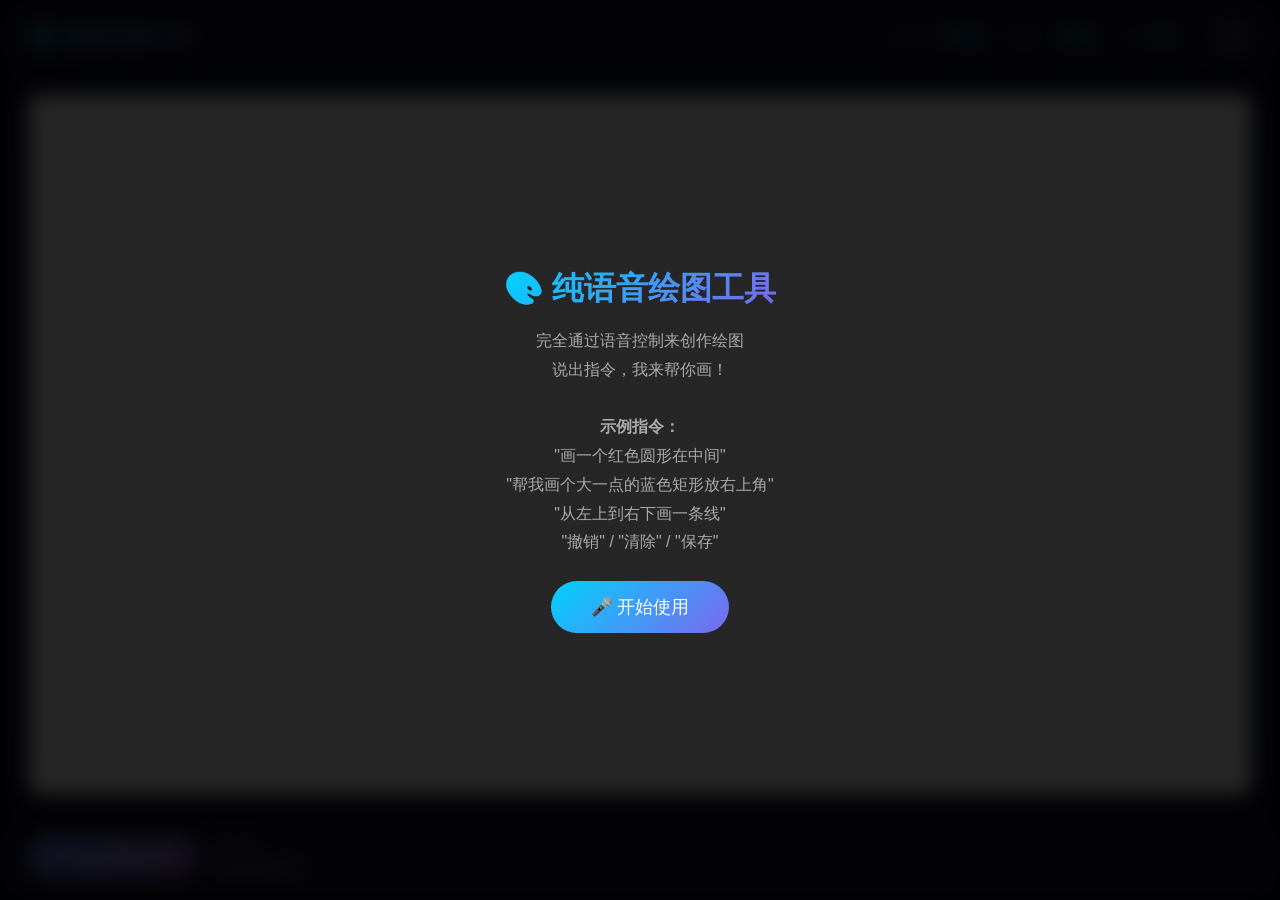
<file: index.html>
<!DOCTYPE html>
<html lang="zh-CN">
<head>
    <meta charset="UTF-8">
    <meta name="viewport" content="width=device-width, initial-scale=1.0">
    <title>纯语音绘图工具</title>
    <link rel="stylesheet" href="css/style.css">
</head>
<body>
    <div class="app-container">
        <!-- 顶部状态栏 -->
        <header class="header">
            <div class="header-left">
                <h1>🎨 纯语音绘图工具</h1>
            </div>
            <div class="header-right">
                <div class="status-group">
                    <span class="status-label">当前工具</span>
                    <span class="status-value" id="status-tool">画笔</span>
                </div>
                <div class="status-group">
                    <span class="status-label">颜色</span>
                    <span class="status-dot" id="status-color-dot" style="background:#000000"></span>
                    <span class="status-value" id="status-color">黑色</span>
                </div>
                <div class="status-group">
                    <span class="status-label">大小</span>
                    <span class="status-value" id="status-size">3</span>
                </div>
                <button class="help-toggle" id="btn-help-toggle" title="语音指令帮助">
                    ❓
                </button>
            </div>
        </header>

        <!-- 主内容区 -->
        <main class="main-content">
            <!-- 画布区域 -->
            <div class="canvas-area">
                <canvas id="drawing-canvas"></canvas>

                <!-- 画笔位置指示器（自由画模式） -->
                <div class="pen-indicator hidden" id="pen-indicator">
                    <div class="pen-dot"></div>
                    <span class="pen-label">画笔位置</span>
                </div>
            </div>

            <!-- 命令帮助面板（可折叠） -->
            <aside class="help-panel hidden" id="help-panel">
                <div class="help-header">
                    <h3>🎤 语音指令指南</h3>
                    <button class="help-close" id="btn-help-close">✕</button>
                </div>
                <div class="help-content">
                    <div class="help-section">
                        <h4>🖌️ 绘制图形</h4>
                        <div class="help-examples">
                            <code>画一个红色圆形在中间</code>
                            <code>画一个大的蓝色矩形在左上角</code>
                            <code>画一条线从左上到右下</code>
                            <code>画一个三角形在右边</code>
                            <code>画三个黄色星星在上面</code>
                            <code>画一个绿色爱心在中间</code>
                        </div>
                    </div>
                    <div class="help-section">
                        <h4>✏️ 自由画笔</h4>
                        <div class="help-examples">
                            <code>开始画</code>
                            <code>往上</code> <code>往左</code> <code>往右下</code>
                            <code>停止画</code>
                        </div>
                    </div>
                    <div class="help-section">
                        <h4>🎨 颜色和大小</h4>
                        <div class="help-examples">
                            <code>红色</code> <code>蓝色</code> <code>绿色</code>
                            <code>大一点</code> <code>小一点</code> <code>大小30</code>
                        </div>
                    </div>
                    <div class="help-section">
                        <h4>📝 文字标注</h4>
                        <div class="help-examples">
                            <code>写上你好在中间</code>
                            <code>标注生日快乐在上面</code>
                        </div>
                    </div>
                    <div class="help-section">
                        <h4>🗑️ 删除图形</h4>
                        <div class="help-examples">
                            <code>删除那个红色圆圈</code>
                            <code>删除中间的红色圆圈</code>
                            <code>删除刚刚的矩形</code>
                            <code>删除最后画的</code>
                            <code>去掉那个蓝色三角</code>
                        </div>
                    </div>
                    <div class="help-section">
                        <h4>⚡ 操作命令</h4>
                        <div class="help-examples">
                            <code>撤销</code> <code>重做</code>
                            <code>清除</code> <code>保存</code>
                            <code>帮助</code>
                        </div>
                    </div>
                    <div class="help-section">
                        <h4>📍 位置说明</h4>
                        <div class="position-map">
                            <div class="pos-grid">
                                <span class="pos-cell">左上</span>
                                <span class="pos-cell">上面</span>
                                <span class="pos-cell">右上</span>
                                <span class="pos-cell">左边</span>
                                <span class="pos-cell active">中间</span>
                                <span class="pos-cell">右边</span>
                                <span class="pos-cell">左下</span>
                                <span class="pos-cell">下面</span>
                                <span class="pos-cell">右下</span>
                            </div>
                        </div>
                    </div>
                </div>
            </aside>
        </main>

        <!-- 底部语音控制栏 -->
        <footer class="voice-bar">
            <button class="voice-btn" id="btn-voice">
                <span class="voice-icon">🎤</span>
                <span class="voice-label">点击开启语音</span>
            </button>

            <div class="voice-info">
                <div class="voice-status-row">
                    <span class="voice-status" id="voice-status">未开始</span>
                    <div class="voice-wave hidden" id="voice-wave">
                        <span></span><span></span><span></span><span></span><span></span>
                    </div>
                </div>
                <div class="voice-transcript" id="voice-transcript">
                    等待语音指令...
                </div>
            </div>

            <div class="voice-feedback" id="voice-feedback">
                <!-- 命令执行反馈会动态插入这里 -->
            </div>
        </footer>
    </div>

    <!-- 脚本 -->
    <script src="js/speech.js"></script>
    <script src="js/canvas.js"></script>
    <script src="js/app.js"></script>
</body>
</html>
</file>
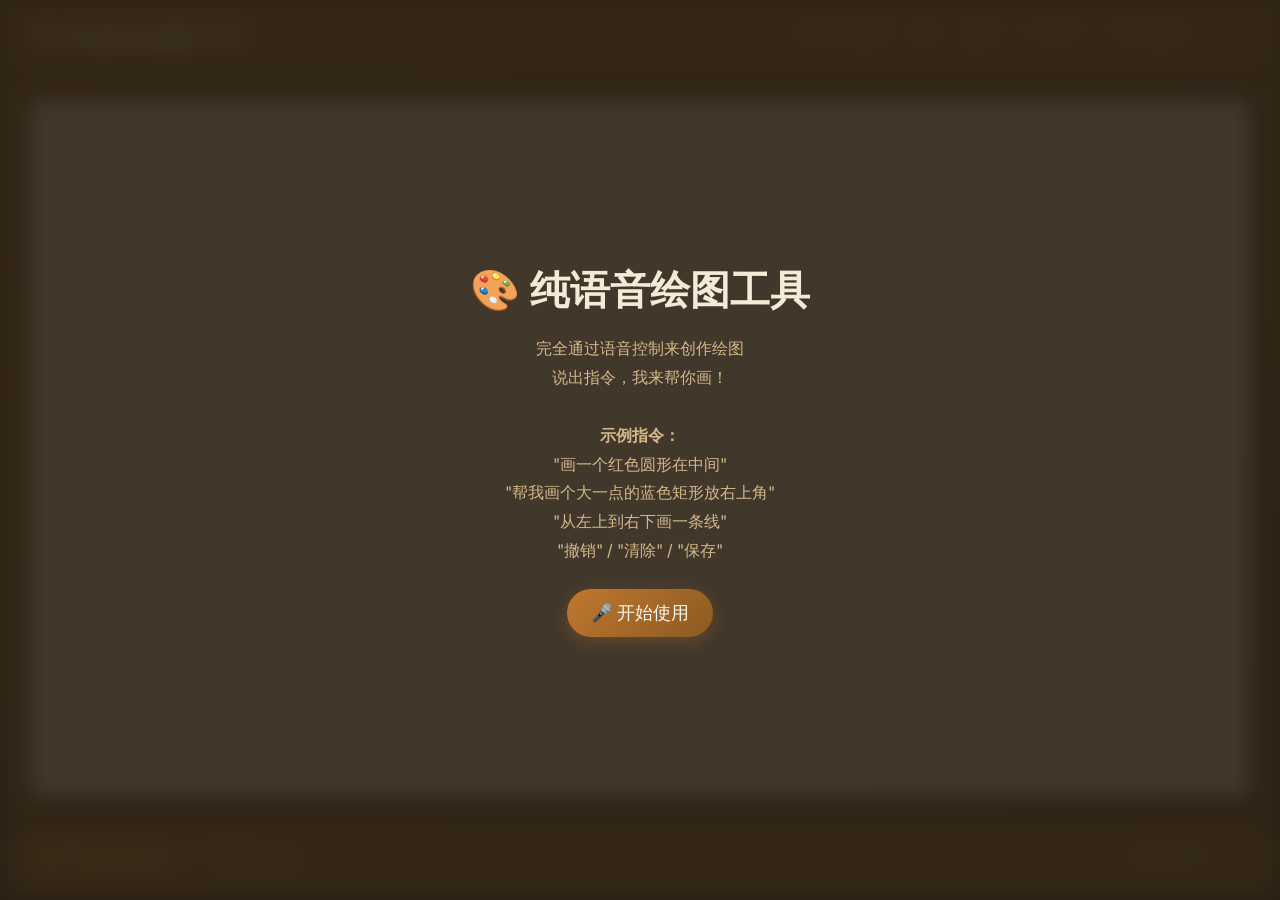
<file: frontend/index.html>
<!DOCTYPE html>
<html lang="zh-CN">
<head>
    <meta charset="UTF-8">
    <meta name="viewport" content="width=device-width, initial-scale=1.0">
    <title>纯语音绘图工具</title>
    <link rel="stylesheet" href="css/style.css">
</head>
<body>
    <div class="app-container">
        <!-- 顶部状态栏 -->
        <header class="header">
            <div class="header-left">
                <h1>🎨 纯语音绘图工具</h1>
            </div>
            <div class="header-right">
                <div class="status-group">
                    <span class="status-label">当前工具</span>
                    <span class="status-value" id="status-tool">画笔</span>
                </div>
                <div class="status-group">
                    <span class="status-label">颜色</span>
                    <span class="status-dot" id="status-color-dot" style="background:#000000"></span>
                    <span class="status-value" id="status-color">黑色</span>
                </div>
                <div class="status-group">
                    <span class="status-label">大小</span>
                    <span class="status-value" id="status-size">3</span>
                </div>
                <div class="status-group">
                    <span class="status-label">画笔</span>
                    <span class="status-value" id="status-pen-type">钢笔</span>
                </div>
                <button class="help-toggle" id="btn-help-toggle" title="语音指令帮助">
                    ❓
                </button>
            </div>
        </header>

        <!-- 主内容区 -->
        <main class="main-content">
            <!-- 画布区域 -->
            <div class="canvas-area">
                <canvas id="drawing-canvas"></canvas>

                <!-- 画笔位置指示器（自由画模式） -->
                <div class="pen-indicator hidden" id="pen-indicator">
                    <div class="pen-dot"></div>
                    <span class="pen-label">画笔位置</span>
                </div>

                <!-- 鼠标模式工具栏（仅鼠标模式激活时显示） -->
                <div class="mouse-toolbar hidden" id="mouse-toolbar">
                    <div class="toolbar-group">
                        <span class="toolbar-label">画笔</span>
                        <button class="tb-btn active" data-pen="pen" title="钢笔">✒️</button>
                        <button class="tb-btn" data-pen="brush" title="毛笔">🖌️</button>
                        <button class="tb-btn" data-pen="pencil" title="铅笔">✏️</button>
                        <button class="tb-btn" data-pen="watercolor" title="水彩笔">🎨</button>
                        <button class="tb-btn" data-pen="crayon" title="蜡笔">🖍️</button>
                        <button class="tb-btn" data-pen="marker" title="马克笔">🖊️</button>
                    </div>
                    <div class="toolbar-group">
                        <span class="toolbar-label">颜色</span>
                        <button class="tb-color active" data-color="#000000" style="background:#000000" title="黑"></button>
                        <button class="tb-color" data-color="#FF0000" style="background:#FF0000" title="红"></button>
                        <button class="tb-color" data-color="#00AA00" style="background:#00AA00" title="绿"></button>
                        <button class="tb-color" data-color="#0000FF" style="background:#0000FF" title="蓝"></button>
                        <button class="tb-color" data-color="#FFD700" style="background:#FFD700" title="黄"></button>
                        <button class="tb-color" data-color="#FF69B4" style="background:#FF69B4" title="粉"></button>
                        <button class="tb-color" data-color="#FFA500" style="background:#FFA500" title="橙"></button>
                        <button class="tb-color" data-color="#800080" style="background:#800080" title="紫"></button>
                        <input type="color" id="tb-custom-color" class="tb-custom-color" value="#000000" title="自定义">
                    </div>
                    <div class="toolbar-group">
                        <span class="toolbar-label">粗细</span>
                        <input type="range" id="tb-brush-size" min="1" max="30" value="3" class="tb-slider">
                        <span id="tb-size-display" class="tb-size-val">3</span>
                    </div>
                </div>
            </div>

            <!-- 命令帮助面板（可折叠） -->
            <aside class="help-panel hidden" id="help-panel">
                <div class="help-header">
                    <h3>🎤 语音指令指南</h3>
                    <button class="help-close" id="btn-help-close">✕</button>
                </div>
                <div class="help-content">
                    <div class="help-section">
                        <h4>🖌️ 绘制图形</h4>
                        <div class="help-examples">
                            <code>画一个红色圆形在中间</code>
                            <code>画一个大的蓝色矩形在左上角</code>
                            <code>画一条线从左上到右下</code>
                            <code>画一个三角形在右边</code>
                            <code>画三个黄色星星在上面</code>
                            <code>画一个绿色爱心在中间</code>
                        </div>
                    </div>
                    <div class="help-section">
                        <h4>🎭 场景绘画</h4>
                        <div class="help-examples">
                            <code>画一个雪人</code>
                            <code>画一片星空</code>
                            <code>画一个房子</code>
                            <code>画一只猫</code>
                            <code>画一个太阳</code>
                            <code>画一架飞机</code>
                            <code>画一辆汽车</code>
                            <code>画一辆玩具车</code>
                            <code>画一只小狗</code>
                            <code>画一条鱼</code>
                            <code>画一只蝴蝶</code>
                            <code>画一棵树</code>
                            <code>画一朵花</code>
                            <code>画一个城堡</code>
                            <code>画一个月亮</code>
                            <code>画一个圆盘</code>
                            <code>画一个圆环</code>
                            <code>画一个甜甜圈</code>
                        </div>
                    </div>
                    <div class="help-section">
                        <h4>🎨 多色图案</h4>
                        <div class="help-examples">
                            <code>红绿相间的圆</code>
                            <code>红蓝相间的圆</code>
                            <code>彩虹色的圆</code>
                        </div>
                    </div>
                    <div class="help-section">
                        <h4>✏️ 自由画笔</h4>
                        <div class="help-examples">
                            <code>开始画</code>
                            <code>往上</code> <code>往左</code> <code>往右下</code>
                            <code>往上往右往下</code>
                            <code>画一个Z字形</code>
                            <code>往右5步</code>
                            <code>停止画</code>
                        </div>
                    </div>
                    <div class="help-section">
                        <h4>🎨 颜色和大小</h4>
                        <div class="help-examples">
                            <code>红色</code> <code>蓝色</code> <code>绿色</code>
                            <code>深一点的红色</code>
                            <code>更蓝的绿色</code>
                            <code>浅一点的紫色</code>
                            <code>大一点</code> <code>小一点</code> <code>大小30</code>
                        </div>
                    </div>
                    <div class="help-section">
                        <h4>🖌️ 画笔种类</h4>
                        <div class="help-examples">
                            <code>毛笔</code> <code>钢笔</code> <code>铅笔</code>
                            <code>水彩笔</code> <code>蜡笔</code> <code>马克笔</code>
                            <code>粉笔</code> <code>油画笔</code>
                        </div>
                    </div>
                    <div class="help-section">
                        <h4>🌈 RGB颜色</h4>
                        <div class="help-examples">
                            <code>RGB 255 0 0</code>
                            <code>rgb 0 128 255</code>
                            <code>颜色255,0,0</code>
                            <code>颜色值0,255,0</code>
                            <code>色值ff0000</code>
                            <code>画笔粗细10</code>
                        </div>
                    </div>
                    <div class="help-section">
                        <h4>📝 文字标注</h4>
                        <div class="help-examples">
                            <code>写上你好在中间</code>
                            <code>标注生日快乐在上面</code>
                        </div>
                    </div>
                    <div class="help-section">
                        <h4>🗑️ 删除图形</h4>
                        <div class="help-examples">
                            <code>删除那个红色圆圈</code>
                            <code>删除中间的红色圆圈</code>
                            <code>删除刚刚的矩形</code>
                            <code>删除最后画的</code>
                            <code>去掉那个蓝色三角</code>
                        </div>
                    </div>
                    <div class="help-section">
                        <h4>📖 画布查询</h4>
                        <div class="help-examples">
                            <code>画布上有什么</code>
                            <code>读取画布</code>
                            <code>有什么图形</code>
                        </div>
                    </div>
                    <div class="help-section">
                        <h4>✨ 排列美化</h4>
                        <div class="help-examples">
                            <code>变整齐</code> <code>居中</code>
                            <code>左对齐</code> <code>右对齐</code>
                            <code>水平分布</code> <code>垂直分布</code>
                        </div>
                    </div>
                    <div class="help-section">
                        <h4>🔍 视口控制</h4>
                        <div class="help-examples">
                            <code>放大画布</code> <code>缩小画布</code>
                            <code>看左上角</code> <code>看中间</code>
                            <code>复原</code>
                        </div>
                    </div>
                    <div class="help-section">
                        <h4>🔗 形状连接</h4>
                        <div class="help-examples">
                            <code>把红色圆和蓝色方连起来</code>
                            <code>连接左边和右边</code>
                        </div>
                    </div>
                    <div class="help-section">
                        <h4>📋 形状复制</h4>
                        <div class="help-examples">
                            <code>复制那个红色圆</code>
                            <code>再画一个一样的</code>
                        </div>
                    </div>
                    <div class="help-section">
                        <h4>🎨 画布背景</h4>
                        <div class="help-examples">
                            <code>换成黑色背景</code>
                            <code>白色背景</code>
                        </div>
                    </div>
                    <div class="help-section">
                        <h4>📚 教程模式</h4>
                        <div class="help-examples">
                            <code>教我画画</code>
                            <code>下一步</code>
                            <code>退出教程</code>
                        </div>
                    </div>
                    <div class="help-section">
                        <h4>🔄 纠错命令</h4>
                        <div class="help-examples">
                            <code>不对</code> <code>画错了</code>
                            <code>不是这个意思</code> <code>搞错了</code>
                            <code>不要这个</code> <code>算了</code>
                        </div>
                    </div>
                    <div class="help-section">
                        <h4>⚡ 操作命令</h4>
                        <div class="help-examples">
                            <code>撤销</code> <code>撤销三步</code>
                            <code>重做</code> <code>清除</code>
                            <code>保存</code> <code>帮助</code>
                        </div>
                    </div>
                    <div class="help-section">
                        <h4>📍 位置说明</h4>
                        <div class="position-map">
                            <div class="pos-grid">
                                <span class="pos-cell">左上</span>
                                <span class="pos-cell">上面</span>
                                <span class="pos-cell">右上</span>
                                <span class="pos-cell">左边</span>
                                <span class="pos-cell active">中间</span>
                                <span class="pos-cell">右边</span>
                                <span class="pos-cell">左下</span>
                                <span class="pos-cell">下面</span>
                                <span class="pos-cell">右下</span>
                            </div>
                        </div>
                    </div>
                </div>
            </aside>
        </main>

        <!-- 底部语音控制栏 -->
        <footer class="voice-bar">
            <button class="voice-btn" id="btn-voice">
                <span class="voice-icon">🎤</span>
                <span class="voice-label">点击开启语音</span>
            </button>

            <div class="voice-info">
                <div class="voice-status-row">
                    <span class="voice-status" id="voice-status">未开始</span>
                    <div class="voice-wave hidden" id="voice-wave">
                        <span></span><span></span><span></span><span></span><span></span>
                    </div>
                </div>
                <div class="voice-transcript" id="voice-transcript">
                    等待语音指令...
                </div>
            </div>

            <div class="voice-feedback" id="voice-feedback">
                <!-- 命令执行反馈会动态插入这里 -->
            </div>

            <button class="mouse-toggle-btn" id="btn-mouse-toggle">
                🖱️ 鼠标绘画: 关
            </button>
        </footer>
    </div>

    <!-- 脚本 -->
    <script src="js/commands.js"></script>
    <script src="js/speech.js"></script>
    <script src="js/canvas.js"></script>
    <script src="js/app.js"></script>
</body>
</html>
</file>
<file: css/style.css>
/* ============================================================
   纯语音控制绘图工具 - 样式
   设计理念：全屏画布 + 极简浮动面板 + 语音优先
   ============================================================ */

/* 全局样式 */
* {
    margin: 0;
    padding: 0;
    box-sizing: border-box;
}

body {
    font-family: 'Segoe UI', 'Microsoft YaHei', 'PingFang SC', sans-serif;
    background: #0a0a1a;
    color: #e0e0e0;
    height: 100vh;
    overflow: hidden;
    user-select: none;
}

/* ============================================================
   应用容器
   ============================================================ */
.app-container {
    display: flex;
    flex-direction: column;
    height: 100vh;
    padding: 8px;
    gap: 8px;
}

/* ============================================================
   顶部状态栏
   ============================================================ */
.header {
    display: flex;
    justify-content: space-between;
    align-items: center;
    padding: 10px 20px;
    background: rgba(255, 255, 255, 0.06);
    backdrop-filter: blur(20px);
    border: 1px solid rgba(255, 255, 255, 0.08);
    border-radius: 14px;
    flex-shrink: 0;
}

.header-left h1 {
    font-size: 1.2rem;
    font-weight: 600;
    background: linear-gradient(135deg, #00d2ff, #7b68ee);
    -webkit-background-clip: text;
    -webkit-text-fill-color: transparent;
    background-clip: text;
}

.header-right {
    display: flex;
    align-items: center;
    gap: 20px;
}

.status-group {
    display: flex;
    align-items: center;
    gap: 6px;
}

.status-label {
    font-size: 0.75rem;
    color: #666;
    text-transform: uppercase;
    letter-spacing: 1px;
}

.status-value {
    font-size: 0.9rem;
    color: #00d2ff;
    font-weight: 600;
    min-width: 40px;
}

.status-dot {
    width: 14px;
    height: 14px;
    border-radius: 50%;
    border: 2px solid rgba(255, 255, 255, 0.2);
    display: inline-block;
}

.help-toggle {
    width: 36px;
    height: 36px;
    border: 1px solid rgba(255, 255, 255, 0.15);
    border-radius: 50%;
    background: rgba(255, 255, 255, 0.08);
    color: #fff;
    font-size: 1rem;
    cursor: pointer;
    transition: all 0.2s;
    display: flex;
    align-items: center;
    justify-content: center;
}

.help-toggle:hover {
    background: rgba(255, 255, 255, 0.15);
    transform: scale(1.1);
}

/* ============================================================
   主内容区
   ============================================================ */
.main-content {
    flex: 1;
    display: flex;
    gap: 8px;
    overflow: hidden;
    position: relative;
}

/* ============================================================
   画布区域
   ============================================================ */
.canvas-area {
    flex: 1;
    background: rgba(255, 255, 255, 0.03);
    border: 1px solid rgba(255, 255, 255, 0.06);
    border-radius: 14px;
    position: relative;
    overflow: hidden;
    display: flex;
    align-items: center;
    justify-content: center;
}

#drawing-canvas {
    background: #ffffff;
    border-radius: 10px;
    box-shadow:
        0 0 60px rgba(0, 210, 255, 0.08),
        0 10px 40px rgba(0, 0, 0, 0.3);
    max-width: calc(100% - 30px);
    max-height: calc(100% - 30px);
}

/* 画笔位置指示器 */
.pen-indicator {
    position: absolute;
    top: 50%;
    left: 50%;
    transform: translate(-50%, -50%);
    pointer-events: none;
    z-index: 5;
    display: flex;
    flex-direction: column;
    align-items: center;
    gap: 4px;
}

.pen-indicator.hidden {
    display: none;
}

.pen-dot {
    width: 12px;
    height: 12px;
    background: #ff4444;
    border-radius: 50%;
    border: 2px solid #fff;
    box-shadow: 0 0 10px rgba(255, 68, 68, 0.6);
    animation: penPulse 1.5s ease-in-out infinite;
}

@keyframes penPulse {
    0%, 100% { transform: scale(1); opacity: 1; }
    50% { transform: scale(1.3); opacity: 0.7; }
}

.pen-label {
    font-size: 0.65rem;
    color: #ff4444;
    background: rgba(0, 0, 0, 0.7);
    padding: 2px 6px;
    border-radius: 4px;
    white-space: nowrap;
}

/* ============================================================
   帮助面板
   ============================================================ */
.help-panel {
    width: 320px;
    background: rgba(20, 20, 40, 0.95);
    backdrop-filter: blur(20px);
    border: 1px solid rgba(255, 255, 255, 0.1);
    border-radius: 14px;
    display: flex;
    flex-direction: column;
    overflow: hidden;
    flex-shrink: 0;
    transition: all 0.3s ease;
}

.help-panel.hidden {
    display: none;
}

.help-header {
    display: flex;
    justify-content: space-between;
    align-items: center;
    padding: 14px 16px;
    border-bottom: 1px solid rgba(255, 255, 255, 0.08);
}

.help-header h3 {
    font-size: 0.95rem;
    color: #fff;
}

.help-close {
    width: 28px;
    height: 28px;
    border: none;
    border-radius: 50%;
    background: rgba(255, 255, 255, 0.1);
    color: #aaa;
    font-size: 0.9rem;
    cursor: pointer;
    display: flex;
    align-items: center;
    justify-content: center;
    transition: all 0.2s;
}

.help-close:hover {
    background: rgba(255, 68, 68, 0.3);
    color: #ff4444;
}

.help-content {
    flex: 1;
    overflow-y: auto;
    padding: 12px 16px;
}

.help-section {
    margin-bottom: 16px;
}

.help-section h4 {
    font-size: 0.85rem;
    color: #aaa;
    margin-bottom: 8px;
    padding-bottom: 4px;
    border-bottom: 1px solid rgba(255, 255, 255, 0.05);
}

.help-examples {
    display: flex;
    flex-wrap: wrap;
    gap: 5px;
}

.help-examples code {
    display: inline-block;
    padding: 4px 10px;
    background: rgba(0, 210, 255, 0.1);
    border: 1px solid rgba(0, 210, 255, 0.2);
    border-radius: 6px;
    font-size: 0.78rem;
    color: #00d2ff;
    font-family: inherit;
}

/* 位置地图 */
.position-map {
    margin-top: 6px;
}

.pos-grid {
    display: grid;
    grid-template-columns: repeat(3, 1fr);
    gap: 4px;
    max-width: 200px;
}

.pos-cell {
    padding: 6px 8px;
    text-align: center;
    font-size: 0.75rem;
    color: #888;
    background: rgba(255, 255, 255, 0.04);
    border: 1px solid rgba(255, 255, 255, 0.06);
    border-radius: 6px;
}

.pos-cell.active {
    background: rgba(0, 210, 255, 0.15);
    border-color: rgba(0, 210, 255, 0.3);
    color: #00d2ff;
}

/* ============================================================
   底部语音控制栏
   ============================================================ */
.voice-bar {
    display: flex;
    align-items: center;
    gap: 16px;
    padding: 12px 20px;
    background: rgba(255, 255, 255, 0.06);
    backdrop-filter: blur(20px);
    border: 1px solid rgba(255, 255, 255, 0.08);
    border-radius: 14px;
    flex-shrink: 0;
}

/* 语音按钮 */
.voice-btn {
    display: flex;
    align-items: center;
    gap: 8px;
    padding: 10px 24px;
    border: none;
    border-radius: 30px;
    background: linear-gradient(135deg, #667eea 0%, #764ba2 100%);
    color: #fff;
    font-size: 0.95rem;
    cursor: pointer;
    transition: all 0.3s ease;
    white-space: nowrap;
    flex-shrink: 0;
}

.voice-btn:hover {
    transform: scale(1.03);
    box-shadow: 0 4px 20px rgba(102, 126, 234, 0.4);
}

.voice-btn.listening {
    background: linear-gradient(135deg, #ff6b6b 0%, #ee5a24 100%);
    animation: voicePulse 1.5s infinite;
}

@keyframes voicePulse {
    0%, 100% { box-shadow: 0 0 0 0 rgba(238, 90, 36, 0.5); }
    50% { box-shadow: 0 0 0 12px rgba(238, 90, 36, 0); }
}

.voice-icon {
    font-size: 1.2rem;
}

.voice-label {
    font-weight: 500;
}

/* 语音信息区 */
.voice-info {
    flex: 1;
    min-width: 0;
}

.voice-status-row {
    display: flex;
    align-items: center;
    gap: 10px;
    margin-bottom: 4px;
}

.voice-status {
    font-size: 0.8rem;
    color: #888;
}

.voice-wave {
    display: flex;
    align-items: center;
    gap: 2px;
    height: 16px;
}

.voice-wave.hidden {
    display: none;
}

.voice-wave span {
    display: block;
    width: 3px;
    height: 100%;
    background: #ff6b6b;
    border-radius: 2px;
    animation: wave 0.8s ease-in-out infinite;
}

.voice-wave span:nth-child(2) { animation-delay: 0.1s; }
.voice-wave span:nth-child(3) { animation-delay: 0.2s; }
.voice-wave span:nth-child(4) { animation-delay: 0.3s; }
.voice-wave span:nth-child(5) { animation-delay: 0.4s; }

@keyframes wave {
    0%, 100% { transform: scaleY(0.4); }
    50% { transform: scaleY(1.2); }
}

.voice-transcript {
    font-size: 0.9rem;
    color: #ccc;
    white-space: nowrap;
    overflow: hidden;
    text-overflow: ellipsis;
}

/* 语音反馈区 */
.voice-feedback {
    display: flex;
    gap: 8px;
    max-width: 300px;
    overflow-x: auto;
    flex-shrink: 0;
}

.feedback-item {
    display: flex;
    align-items: center;
    gap: 6px;
    padding: 6px 12px;
    border-radius: 20px;
    font-size: 0.78rem;
    white-space: nowrap;
    animation: feedbackIn 0.3s ease-out;
    flex-shrink: 0;
}

@keyframes feedbackIn {
    from { opacity: 0; transform: translateY(10px); }
    to { opacity: 1; transform: translateY(0); }
}

.feedback-item.success {
    background: rgba(0, 200, 83, 0.15);
    border: 1px solid rgba(0, 200, 83, 0.3);
    color: #00c853;
}

.feedback-item.error {
    background: rgba(255, 68, 68, 0.15);
    border: 1px solid rgba(255, 68, 68, 0.3);
    color: #ff4444;
}

.feedback-item.info {
    background: rgba(0, 210, 255, 0.15);
    border: 1px solid rgba(0, 210, 255, 0.3);
    color: #00d2ff;
}

/* ============================================================
   启动引导遮罩
   ============================================================ */
.welcome-overlay {
    position: fixed;
    top: 0;
    left: 0;
    width: 100%;
    height: 100%;
    background: rgba(0, 0, 0, 0.85);
    backdrop-filter: blur(10px);
    z-index: 100;
    display: flex;
    align-items: center;
    justify-content: center;
    animation: fadeIn 0.5s ease;
}

.welcome-overlay.hidden {
    display: none;
}

@keyframes fadeIn {
    from { opacity: 0; }
    to { opacity: 1; }
}

.welcome-content {
    text-align: center;
    max-width: 500px;
    padding: 40px;
}

.welcome-content h2 {
    font-size: 2rem;
    margin-bottom: 16px;
    background: linear-gradient(135deg, #00d2ff, #7b68ee);
    -webkit-background-clip: text;
    -webkit-text-fill-color: transparent;
    background-clip: text;
}

.welcome-content p {
    font-size: 1rem;
    color: #aaa;
    line-height: 1.8;
    margin-bottom: 24px;
}

.welcome-btn {
    padding: 14px 40px;
    border: none;
    border-radius: 30px;
    background: linear-gradient(135deg, #00d2ff 0%, #7b68ee 100%);
    color: #fff;
    font-size: 1.1rem;
    cursor: pointer;
    transition: all 0.3s;
}

.welcome-btn:hover {
    transform: scale(1.05);
    box-shadow: 0 8px 30px rgba(0, 210, 255, 0.3);
}

/* ============================================================
   命令队列可视化
   ============================================================ */
.command-queue {
    position: absolute;
    top: 16px;
    right: 16px;
    z-index: 10;
    display: flex;
    flex-direction: column;
    gap: 4px;
}

.queue-item {
    padding: 6px 12px;
    background: rgba(0, 0, 0, 0.7);
    border-radius: 8px;
    font-size: 0.75rem;
    color: #aaa;
    border-left: 3px solid #00d2ff;
    animation: slideIn 0.3s ease;
}

@keyframes slideIn {
    from { opacity: 0; transform: translateX(20px); }
    to { opacity: 1; transform: translateX(0); }
}

.queue-item.executing {
    border-left-color: #ff6b6b;
    color: #ff6b6b;
}

/* ============================================================
   滚动条
   ============================================================ */
::-webkit-scrollbar {
    width: 4px;
}

::-webkit-scrollbar-track {
    background: transparent;
}

::-webkit-scrollbar-thumb {
    background: rgba(255, 255, 255, 0.15);
    border-radius: 2px;
}

::-webkit-scrollbar-thumb:hover {
    background: rgba(255, 255, 255, 0.25);
}

/* ============================================================
   响应式布局
   ============================================================ */
@media (max-width: 768px) {
    .header {
        flex-direction: column;
        gap: 8px;
        padding: 8px 12px;
    }

    .header-right {
        gap: 12px;
        flex-wrap: wrap;
        justify-content: center;
    }

    .help-panel {
        position: absolute;
        right: 8px;
        top: 8px;
        bottom: 8px;
        width: 280px;
        z-index: 20;
    }

    .voice-bar {
        flex-wrap: wrap;
    }

    .voice-feedback {
        max-width: 100%;
        width: 100%;
    }
}
</file>
<file: frontend/css/style.css>
/* ============================================================
   Canvas Studio - 仿画室风格
   设计理念：温暖木质色调 + 纸张质感 + 自然有机感
   ============================================================ */

/* Google Fonts */
@import url('https://fonts.googleapis.com/css2?family=Caveat:wght@400;600&family=Inter:wght@300;400;500;600&display=swap');

/* 设计令牌 */
:root {
    /* 木质色调 */
    --wood-50: #fdf8f0;
    --wood-100: #f5ead6;
    --wood-200: #e8d5b0;
    --wood-300: #d4b88a;
    --wood-400: #c09a64;
    --wood-500: #a07d4a;
    --wood-600: #8b6939;
    --wood-700: #6d5230;
    --wood-800: #4a3820;
    --wood-900: #2d2215;

    /* 画布纸张 */
    --paper: #faf6f0;
    --paper-warm: #f5efe4;
    --paper-shadow: rgba(74, 56, 32, 0.12);

    /* 强调色（赭石/琥珀） */
    --accent: #c07830;
    --accent-light: #e0a050;
    --accent-dark: #8b5a20;

    /* 文字 */
    --text-primary: #2d2215;
    --text-secondary: #6d5230;
    --text-muted: #a07d4a;
    --text-on-dark: #f5ead6;

    /* 功能色 */
    --success: #5a8a4a;
    --error: #c04040;
    --info: #4a7a9a;

    /* 间距 */
    --space-xs: 4px;
    --space-sm: 8px;
    --space-md: 12px;
    --space-lg: 16px;
    --space-xl: 24px;

    /* 圆角 */
    --radius-sm: 6px;
    --radius-md: 10px;
    --radius-lg: 14px;

    /* 阴影 */
    --shadow-soft: 0 2px 8px rgba(45, 34, 21, 0.1);
    --shadow-medium: 0 4px 16px rgba(45, 34, 21, 0.15);
    --shadow-strong: 0 8px 32px rgba(45, 34, 21, 0.2);

    /* 字体 */
    --font-display: 'Caveat', cursive;
    --font-body: 'Inter', 'Segoe UI', 'Microsoft YaHei', sans-serif;
}

/* ============================================================
   全局样式
   ============================================================ */
* {
    margin: 0;
    padding: 0;
    box-sizing: border-box;
}

body {
    font-family: var(--font-body);
    background: var(--wood-800);
    color: var(--text-primary);
    height: 100vh;
    overflow: hidden;
    user-select: none;
    /* 木质纹理背景 */
    background-image:
        radial-gradient(ellipse at 20% 50%, rgba(192, 120, 48, 0.08) 0%, transparent 50%),
        radial-gradient(ellipse at 80% 20%, rgba(139, 105, 57, 0.06) 0%, transparent 50%),
        linear-gradient(180deg, var(--wood-800) 0%, var(--wood-900) 100%);
}

/* ============================================================
   应用容器
   ============================================================ */
.app-container {
    display: flex;
    flex-direction: column;
    height: 100vh;
    padding: var(--space-sm);
    gap: var(--space-sm);
}

/* ============================================================
   顶部状态栏 - 画室工具托盘风格
   ============================================================ */
.header {
    display: flex;
    justify-content: space-between;
    align-items: center;
    padding: var(--space-md) var(--space-xl);
    background: linear-gradient(180deg, var(--wood-600) 0%, var(--wood-700) 100%);
    border: 1px solid var(--wood-500);
    border-radius: var(--radius-lg);
    box-shadow: var(--shadow-medium);
    flex-shrink: 0;
}

.header-left h1 {
    font-family: var(--font-display);
    font-size: 1.5rem;
    font-weight: 600;
    color: var(--wood-100);
    letter-spacing: 0.5px;
}

.header-right {
    display: flex;
    align-items: center;
    gap: var(--space-xl);
}

.status-group {
    display: flex;
    align-items: center;
    gap: var(--space-xs);
}

.status-label {
    font-size: 0.7rem;
    color: var(--wood-300);
    text-transform: uppercase;
    letter-spacing: 1px;
    font-weight: 500;
}

.status-value {
    font-size: 0.85rem;
    color: var(--accent-light);
    font-weight: 600;
    min-width: 40px;
}

.status-dot {
    width: 14px;
    height: 14px;
    border-radius: 50%;
    border: 2px solid var(--wood-500);
    display: inline-block;
    box-shadow: inset 0 1px 2px rgba(0,0,0,0.2);
}

.help-toggle {
    width: 36px;
    height: 36px;
    border: 1px solid var(--wood-500);
    border-radius: 50%;
    background: var(--wood-700);
    color: var(--wood-200);
    font-size: 1rem;
    cursor: pointer;
    transition: all 0.2s;
    display: flex;
    align-items: center;
    justify-content: center;
}

.help-toggle:hover {
    background: var(--wood-600);
    transform: scale(1.05);
}

/* ============================================================
   主内容区
   ============================================================ */
.main-content {
    flex: 1;
    display: flex;
    gap: var(--space-sm);
    overflow: hidden;
    position: relative;
}

/* ============================================================
   画布区域 - 画架上的画纸
   ============================================================ */
.canvas-area {
    flex: 1;
    background: var(--wood-700);
    border: 3px solid var(--wood-500);
    border-radius: var(--radius-lg);
    position: relative;
    overflow: hidden;
    display: flex;
    align-items: center;
    justify-content: center;
    box-shadow: var(--shadow-strong);
    /* 画架质感 */
    background-image:
        linear-gradient(135deg, var(--wood-700) 0%, var(--wood-800) 100%);
}

#drawing-canvas {
    background: var(--paper);
    border-radius: var(--radius-sm);
    box-shadow:
        0 2px 4px rgba(0,0,0,0.1),
        0 8px 24px rgba(0,0,0,0.15),
        inset 0 0 0 1px rgba(0,0,0,0.05);
    /* 纸张纹理效果 */
    background-image:
        radial-gradient(ellipse at 30% 20%, rgba(0,0,0,0.01) 0%, transparent 50%),
        radial-gradient(ellipse at 70% 80%, rgba(0,0,0,0.01) 0%, transparent 50%);
    max-width: calc(100% - 30px);
    max-height: calc(100% - 30px);
}

/* 画笔位置指示器 */
.pen-indicator {
    position: absolute;
    top: 50%;
    left: 50%;
    transform: translate(-50%, -50%);
    pointer-events: none;
    z-index: 5;
    display: flex;
    flex-direction: column;
    align-items: center;
    gap: 4px;
}

.pen-indicator.hidden {
    display: none;
}

.pen-dot {
    width: 12px;
    height: 12px;
    background: var(--accent);
    border-radius: 50%;
    border: 2px solid var(--paper);
    box-shadow: 0 0 10px rgba(192, 120, 48, 0.6);
    animation: penPulse 1.5s ease-in-out infinite;
}

@keyframes penPulse {
    0%, 100% { transform: scale(1); opacity: 1; }
    50% { transform: scale(1.3); opacity: 0.7; }
}

.pen-label {
    font-size: 0.65rem;
    color: var(--accent);
    background: rgba(45, 34, 21, 0.8);
    padding: 2px 6px;
    border-radius: var(--radius-sm);
    white-space: nowrap;
}

/* 鼠标模式激活 */
.canvas-area.mouse-active {
    border-color: var(--accent);
    box-shadow: 0 0 20px rgba(192, 120, 48, 0.3), var(--shadow-strong);
}

.canvas-area.mouse-active #drawing-canvas {
    cursor: crosshair;
}

/* ============================================================
   鼠标工具栏 - 调色板风格
   ============================================================ */
.mouse-toolbar {
    position: absolute;
    top: var(--space-md);
    left: var(--space-md);
    right: var(--space-md);
    display: flex;
    gap: var(--space-lg);
    padding: var(--space-sm) var(--space-lg);
    background: linear-gradient(180deg, var(--wood-600) 0%, var(--wood-700) 100%);
    border: 1px solid var(--wood-500);
    border-radius: var(--radius-md);
    z-index: 10;
    align-items: center;
    flex-wrap: wrap;
    box-shadow: var(--shadow-medium);
}

.mouse-toolbar.hidden {
    display: none;
}

.toolbar-group {
    display: flex;
    align-items: center;
    gap: var(--space-xs);
}

.toolbar-label {
    font-size: 0.65rem;
    color: var(--wood-300);
    margin-right: var(--space-xs);
    white-space: nowrap;
    text-transform: uppercase;
    letter-spacing: 0.5px;
    font-weight: 500;
}

.tb-btn {
    width: 32px;
    height: 32px;
    border: 2px solid transparent;
    border-radius: var(--radius-sm);
    background: var(--wood-700);
    font-size: 0.9rem;
    cursor: pointer;
    transition: all 0.2s;
    display: flex;
    align-items: center;
    justify-content: center;
    padding: 0;
}

.tb-btn:hover {
    background: var(--wood-600);
    transform: translateY(-1px);
}

.tb-btn.active {
    border-color: var(--accent);
    background: rgba(192, 120, 48, 0.2);
    box-shadow: 0 0 8px rgba(192, 120, 48, 0.3);
}

.tb-color {
    width: 24px;
    height: 24px;
    border: 2px solid transparent;
    border-radius: 50%;
    cursor: pointer;
    transition: all 0.2s;
    padding: 0;
    box-shadow: inset 0 1px 2px rgba(0,0,0,0.2);
}

.tb-color:hover {
    transform: scale(1.15);
}

.tb-color.active {
    border-color: var(--paper);
    box-shadow: 0 0 8px rgba(255,255,255,0.4);
}

.tb-custom-color {
    width: 24px;
    height: 24px;
    border: none;
    border-radius: 50%;
    cursor: pointer;
    background: transparent;
    padding: 0;
}

.tb-slider {
    width: 80px;
    height: 4px;
    -webkit-appearance: none;
    background: var(--wood-600);
    border-radius: 2px;
    outline: none;
}

.tb-slider::-webkit-slider-thumb {
    -webkit-appearance: none;
    width: 16px;
    height: 16px;
    background: var(--accent);
    border-radius: 50%;
    cursor: pointer;
    box-shadow: 0 1px 4px rgba(0,0,0,0.3);
}

.tb-size-val {
    font-size: 0.75rem;
    color: var(--wood-300);
    min-width: 20px;
    text-align: center;
}

/* ============================================================
   帮助面板 - 笔记本风格
   ============================================================ */
.help-panel {
    width: 320px;
    background: var(--paper-warm);
    border: 1px solid var(--wood-300);
    border-radius: var(--radius-lg);
    display: flex;
    flex-direction: column;
    overflow: hidden;
    flex-shrink: 0;
    box-shadow: var(--shadow-strong);
}

.help-panel.hidden {
    display: none;
}

.help-header {
    display: flex;
    justify-content: space-between;
    align-items: center;
    padding: var(--space-md) var(--space-lg);
    background: linear-gradient(180deg, var(--wood-200) 0%, var(--wood-300) 100%);
    border-bottom: 1px solid var(--wood-300);
}

.help-header h3 {
    font-family: var(--font-display);
    font-size: 1.1rem;
    color: var(--text-primary);
}

.help-close {
    width: 28px;
    height: 28px;
    border: none;
    border-radius: 50%;
    background: var(--wood-300);
    color: var(--text-secondary);
    font-size: 0.9rem;
    cursor: pointer;
    display: flex;
    align-items: center;
    justify-content: center;
    transition: all 0.2s;
}

.help-close:hover {
    background: var(--error);
    color: white;
}

.help-content {
    flex: 1;
    overflow-y: auto;
    padding: var(--space-lg);
}

.help-section {
    margin-bottom: var(--space-lg);
}

.help-section h4 {
    font-size: 0.8rem;
    color: var(--text-secondary);
    margin-bottom: var(--space-sm);
    padding-bottom: var(--space-xs);
    border-bottom: 1px solid var(--wood-200);
    font-weight: 600;
}

.help-examples {
    display: flex;
    flex-wrap: wrap;
    gap: var(--space-xs);
}

.help-examples code {
    display: inline-block;
    padding: 3px 8px;
    background: var(--wood-100);
    border: 1px solid var(--wood-200);
    border-radius: var(--radius-sm);
    font-size: 0.72rem;
    color: var(--accent-dark);
    font-family: var(--font-body);
}

/* 位置地图 */
.position-map {
    margin-top: var(--space-sm);
}

.pos-grid {
    display: grid;
    grid-template-columns: repeat(3, 1fr);
    gap: 4px;
    max-width: 200px;
}

.pos-cell {
    padding: 5px 6px;
    text-align: center;
    font-size: 0.7rem;
    color: var(--text-muted);
    background: var(--wood-100);
    border: 1px solid var(--wood-200);
    border-radius: var(--radius-sm);
}

.pos-cell.active {
    background: rgba(192, 120, 48, 0.15);
    border-color: var(--accent);
    color: var(--accent-dark);
    font-weight: 600;
}

/* ============================================================
   底部语音控制栏 - 画室工具台
   ============================================================ */
.voice-bar {
    display: flex;
    align-items: center;
    gap: var(--space-lg);
    padding: var(--space-md) var(--space-xl);
    background: linear-gradient(180deg, var(--wood-600) 0%, var(--wood-700) 100%);
    border: 1px solid var(--wood-500);
    border-radius: var(--radius-lg);
    flex-shrink: 0;
    box-shadow: var(--shadow-medium);
}

/* 语音按钮 */
.voice-btn {
    display: flex;
    align-items: center;
    gap: var(--space-sm);
    padding: var(--space-sm) var(--space-xl);
    border: none;
    border-radius: 30px;
    background: linear-gradient(135deg, var(--accent) 0%, var(--accent-dark) 100%);
    color: var(--paper);
    font-size: 0.9rem;
    cursor: pointer;
    transition: all 0.3s ease;
    white-space: nowrap;
    flex-shrink: 0;
    box-shadow: 0 2px 8px rgba(192, 120, 48, 0.3);
}

.voice-btn:hover {
    transform: scale(1.03);
    box-shadow: 0 4px 16px rgba(192, 120, 48, 0.4);
}

.voice-btn.listening {
    background: linear-gradient(135deg, var(--error) 0%, #a03030 100%);
    animation: voicePulse 1.5s infinite;
}

@keyframes voicePulse {
    0%, 100% { box-shadow: 0 0 0 0 rgba(192, 64, 64, 0.5); }
    50% { box-shadow: 0 0 0 12px rgba(192, 64, 64, 0); }
}

.voice-icon {
    font-size: 1.2rem;
}

.voice-label {
    font-weight: 500;
}

/* 语音信息区 */
.voice-info {
    flex: 1;
    min-width: 0;
}

.voice-status-row {
    display: flex;
    align-items: center;
    gap: var(--space-sm);
    margin-bottom: 2px;
}

.voice-status {
    font-size: 0.75rem;
    color: var(--wood-300);
}

.voice-wave {
    display: flex;
    align-items: center;
    gap: 2px;
    height: 16px;
}

.voice-wave.hidden {
    display: none;
}

.voice-wave span {
    display: block;
    width: 3px;
    height: 100%;
    background: var(--error);
    border-radius: 2px;
    animation: wave 0.8s ease-in-out infinite;
}

.voice-wave span:nth-child(2) { animation-delay: 0.1s; }
.voice-wave span:nth-child(3) { animation-delay: 0.2s; }
.voice-wave span:nth-child(4) { animation-delay: 0.3s; }
.voice-wave span:nth-child(5) { animation-delay: 0.4s; }

@keyframes wave {
    0%, 100% { transform: scaleY(0.4); }
    50% { transform: scaleY(1.2); }
}

.voice-transcript {
    font-size: 0.85rem;
    color: var(--wood-200);
    white-space: nowrap;
    overflow: hidden;
    text-overflow: ellipsis;
}

/* 反馈区 */
.voice-feedback {
    display: flex;
    gap: var(--space-sm);
    max-width: 300px;
    overflow-x: auto;
    flex-shrink: 0;
}

.feedback-item {
    display: flex;
    align-items: center;
    gap: var(--space-xs);
    padding: var(--space-xs) var(--space-md);
    border-radius: 20px;
    font-size: 0.72rem;
    white-space: nowrap;
    animation: feedbackIn 0.3s ease-out;
    flex-shrink: 0;
}

@keyframes feedbackIn {
    from { opacity: 0; transform: translateY(8px); }
    to { opacity: 1; transform: translateY(0); }
}

.feedback-item.success {
    background: rgba(90, 138, 74, 0.2);
    border: 1px solid rgba(90, 138, 74, 0.4);
    color: var(--success);
}

.feedback-item.error {
    background: rgba(192, 64, 64, 0.2);
    border: 1px solid rgba(192, 64, 64, 0.4);
    color: var(--error);
}

.feedback-item.info {
    background: rgba(74, 122, 154, 0.2);
    border: 1px solid rgba(74, 122, 154, 0.4);
    color: var(--info);
}

/* 鼠标模式按钮 */
.mouse-toggle-btn {
    padding: var(--space-sm) var(--space-lg);
    border: 1px solid var(--wood-500);
    border-radius: 20px;
    background: var(--wood-700);
    color: var(--wood-200);
    font-size: 0.8rem;
    cursor: pointer;
    transition: all 0.2s;
    white-space: nowrap;
    flex-shrink: 0;
}

.mouse-toggle-btn:hover {
    background: var(--wood-600);
}

.mouse-toggle-btn.active {
    background: linear-gradient(135deg, var(--accent) 0%, var(--accent-dark) 100%);
    color: var(--paper);
    border-color: var(--accent);
    box-shadow: 0 2px 8px rgba(192, 120, 48, 0.3);
}

/* ============================================================
   欢迎遮罩
   ============================================================ */
.welcome-overlay {
    position: fixed;
    top: 0;
    left: 0;
    width: 100%;
    height: 100%;
    background: rgba(45, 34, 21, 0.9);
    backdrop-filter: blur(10px);
    z-index: 100;
    display: flex;
    align-items: center;
    justify-content: center;
    animation: fadeIn 0.5s ease;
}

.welcome-overlay.hidden {
    display: none;
}

@keyframes fadeIn {
    from { opacity: 0; }
    to { opacity: 1; }
}

.welcome-content {
    text-align: center;
    max-width: 500px;
    padding: var(--space-xl);
}

.welcome-content h2 {
    font-family: var(--font-display);
    font-size: 2.5rem;
    margin-bottom: var(--space-lg);
    color: var(--wood-100);
}

.welcome-content p {
    font-size: 1rem;
    color: var(--wood-300);
    line-height: 1.8;
    margin-bottom: var(--space-xl);
}

.welcome-btn {
    padding: var(--space-md) var(--space-xl);
    border: none;
    border-radius: 30px;
    background: linear-gradient(135deg, var(--accent) 0%, var(--accent-dark) 100%);
    color: var(--paper);
    font-size: 1.1rem;
    cursor: pointer;
    transition: all 0.3s;
    box-shadow: 0 4px 16px rgba(192, 120, 48, 0.3);
}

.welcome-btn:hover {
    transform: scale(1.05);
    box-shadow: 0 8px 24px rgba(192, 120, 48, 0.4);
}

/* ============================================================
   滚动条
   ============================================================ */
::-webkit-scrollbar {
    width: 6px;
}

::-webkit-scrollbar-track {
    background: transparent;
}

::-webkit-scrollbar-thumb {
    background: var(--wood-400);
    border-radius: 3px;
}

::-webkit-scrollbar-thumb:hover {
    background: var(--wood-300);
}

/* ============================================================
   响应式布局
   ============================================================ */
@media (max-width: 768px) {
    .header {
        flex-direction: column;
        gap: var(--space-sm);
        padding: var(--space-sm) var(--space-md);
    }

    .header-right {
        gap: var(--space-md);
        flex-wrap: wrap;
        justify-content: center;
    }

    .help-panel {
        position: absolute;
        right: var(--space-sm);
        top: var(--space-sm);
        bottom: var(--space-sm);
        width: 280px;
        z-index: 20;
    }

    .voice-bar {
        flex-wrap: wrap;
    }

    .voice-feedback {
        max-width: 100%;
        width: 100%;
    }

    .mouse-toolbar {
        flex-wrap: wrap;
        gap: var(--space-sm);
    }
}
</file>
